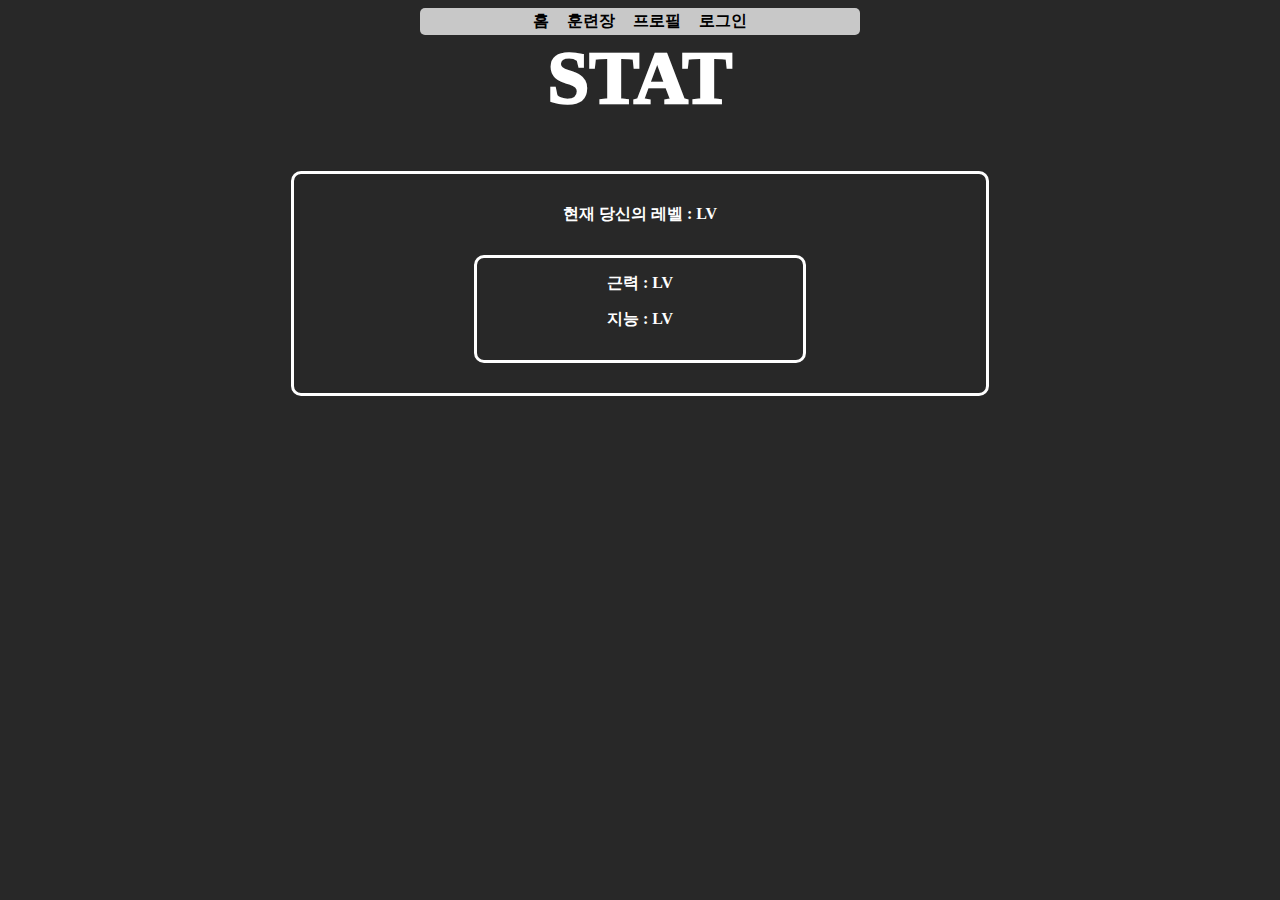
<file: templates/index.html>
<!DOCTYPE html>
<html lang="en">
<head>
	<meta charset="UTF-8">
	<meta http-equiv="X-UA-Compatible" content="IE=edge">
	<meta name="viewport" content="width=device-width, initial-scale=1.0">

	<link rel="stylesheet" href="../static/css/index.css">

	<title>스탯창</title>
</head>
<body>
	<div class="content-wrapper">
		<div class="nav-bar-wrapper">
			<ul class="nav-bar">
				<li class="nav-bar-element"><a class="normal-text-link color-black" href="/">홈</a></li>
				<li class="nav-bar-element"><a class="normal-text-link color-black" href="/training">훈련장</a></li>
				<li class="nav-bar-element"><a class="normal-text-link color-black" href="/my-profile">프로필</a></li>
				<li class="nav-bar-element"><a class="normal-text-link color-black" href="/login">로그인</a></li>
			</ul>
		</div>

		<h1 class="page-title">STAT</h1>

		<div class="simple-stat-window-wrapper">
			<p class="normal-text margin-bottom-30px">현재 당신의 레벨 : LV</p>

			<div class="simple-status-wrapper">
				<p class="normal-text margin-bottom-15px" href="/my-stat?stat=STR">근력 : LV</p>
				<p class="normal-text margin-bottom-15px" href="/my-stat?stat=INT">지능 : LV</p>
			</div>
		</div>
	</dlv>
</body>
</html>
</file>
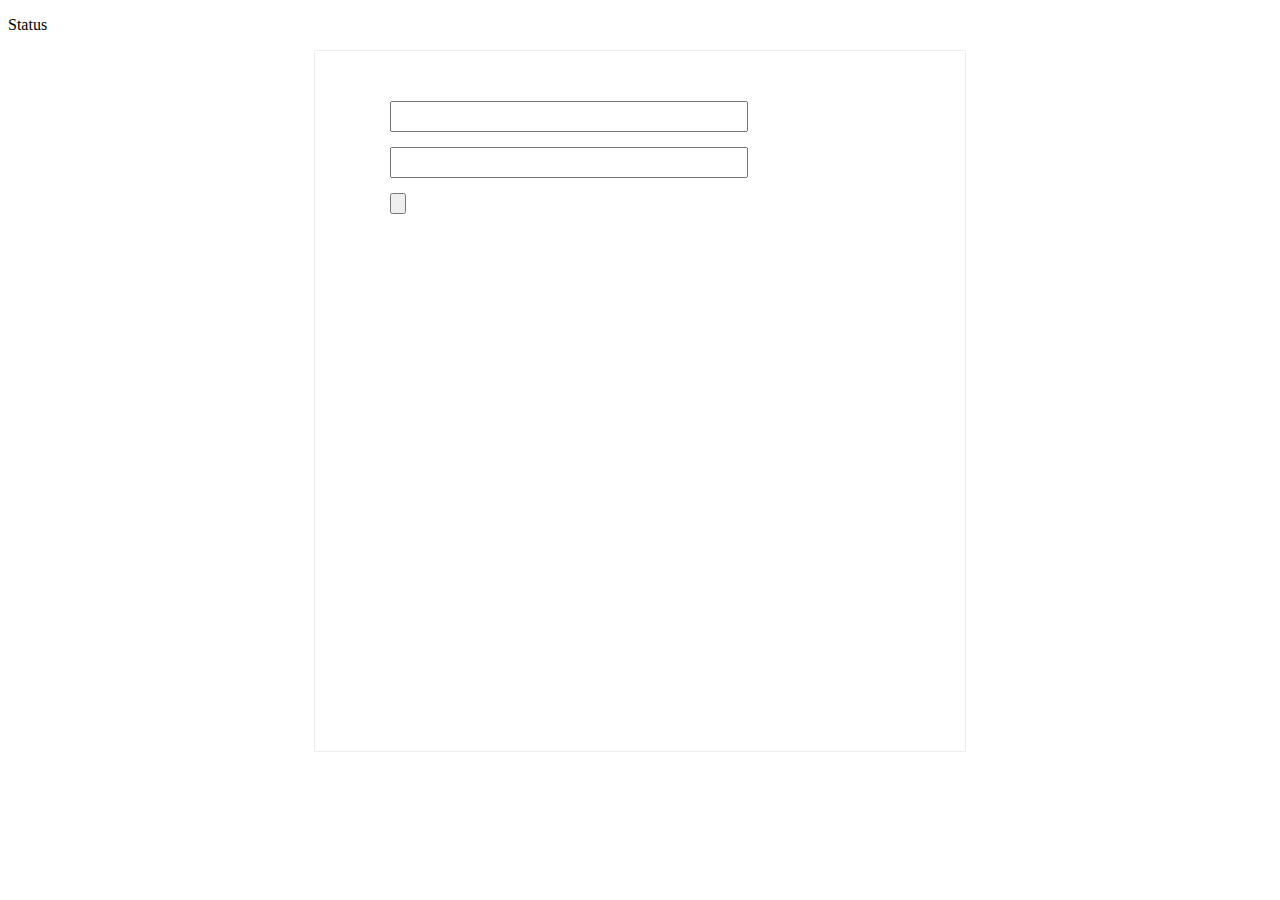
<file: 스텟창 복사본.html>
<!DOCTYPE html>
<html lang="en">
<head>
	<meta charset="UTF-8">
	<meta http-equiv="X-UA-Compatible" content="IE=edge">
	<meta name="viewport" content="width=device-width, initial-scale=1.0">

	<link rel="stylesheet" href="css/main_style_copy.css">

	<title>스탯창</title>
</head>
<body>
	<div class="content-wrapper">
		<p>Status</p>

		<div class="login-wrapper">
			<form method="post">
				<input type="text" id="id-input">
				<input type="password" id="pw-input">
				<input type="button" id="login-submit">
			</form>
		</div>
	</dlv>
</body>
</html>
</file>
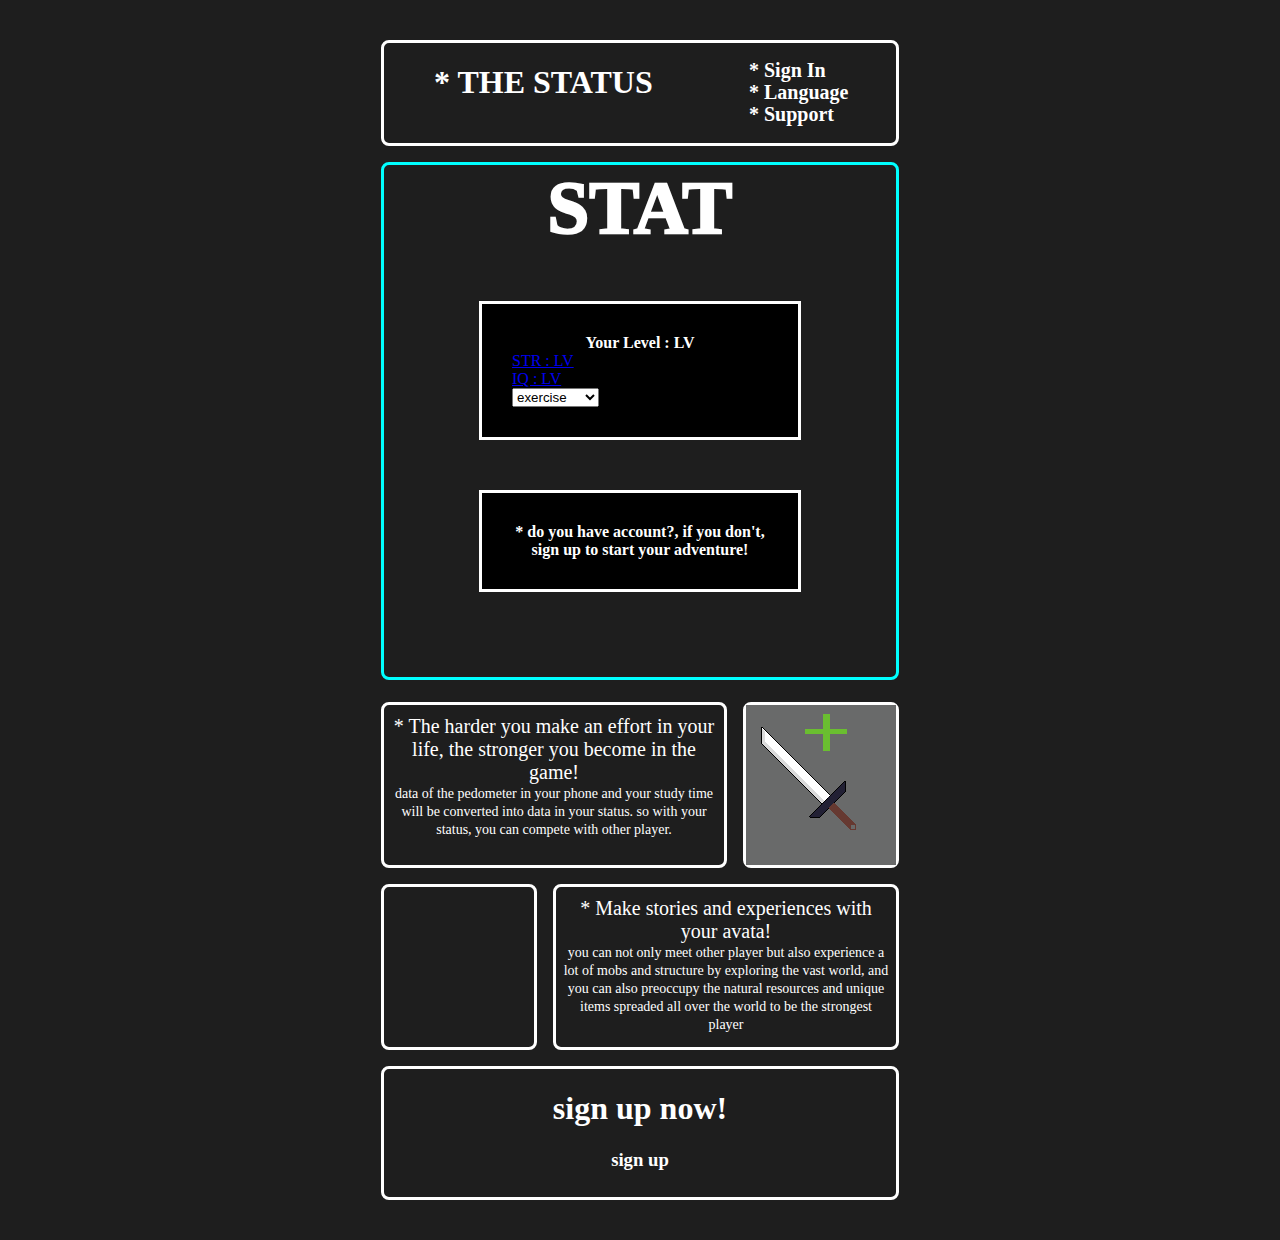
<file: 스텟창.html>
<!DOCTYPE html>
<html>
	<head>
		<meta charset="UTF-8">
		<meta name="description" content="">
		<meta name="keywords" content="스텟창, 아바타, 매타버스">	
		<meta name="author" content="Kim Jeong Yoon">	
		<link rel="stylesheet" href="css/main_style.css">
		<title>THE STATUS</title>
	</head>	
	<body>
		<header>
			<ul class="inline ul background_selection">
				<li><a href="#" class="choice font change_yellow">* Sign In</a></li>
				<li><a href="#" class="choice font change_yellow">* Language</a></li>
				<li><a href="#" class="choice font change_yellow">* Support</a></li>
			</ul>
			<div class="background2">
				<h1 class="inline"><a href="#" class="titlefont">* THE STATUS</h1></a>
			</div>
		</header>
		<main>
			<div class="content-wrapper">
				<h1 class="page-title">STAT</h1>
		
				<div class="stat-window-wrapper">
					<a class="normal-text margin-bottom-30px">Your Level : LV</a>
		
					<div class="status-wrapper">
						<a class="normal-text-link margin-bottom-15px" href="/my/str">STR : LV<br></a>
						<a class="normal-text-link" href="/my/int">IQ : LV</a>
					</div>
		
					<div class="dividing-line"></div>
		
					<div class="training-window-wrapper">
						<select name="select-training-type" id="select-training-type">
							<optgroup label="STR">
								<option value="운동">exercise</option>
							</optgroup>
			
							<optgroup label="INT">
								<option value="공부">study</option>
							</optgroup>
						</select>
		
						<!-- 훈련장으로 리다이렉트하는 버튼
						훈련장은 유저의 집중력에 방해가 되지 않게
						하얀색 글자가 서서히 배경색과 같아지게 하기
						30분마다 모든 글자의 색깔이 되돌아오며 확인 버튼이 화면의 랜덤 위치에 나타나게 하기 
						1만 시간의 법칙을 따라서 1만 시간동안 한 일을 하면 달인으로 인정하기
						-->
					</div>
				</div>
				<div class="stat-window-wrapper">
					<a class="normal-text margin-bottom-30px change_yellow">* do you have account?,
						if you don't, sign up to start your adventure!
					</a>
				</div>
			</dlv>
		</main>
		<section class="main_form">	
			<div class="main_background1 inline white">
				<a class="small2_txt">* The harder you make an effort in your life, 
					the stronger you become in the game!<br>
				</a>
				<a class="small_txt">data of the pedometer in your phone and your study
					time will be converted into data in your status. so with your
					status, you can compete with other player.
				</a>
			</div>
			<div class="main_background2 white">
				<img src="img/ATk_UP.png" alt="Image description">
			</div>
		</section>
		<section class="main_form">	
			<div class="main_background3 white">
			</div>
			<div class="main_background4 inline white">
				<a class="small2_txt">* Make stories and experiences with your avata!<br>
				</a>
				<a class="small_txt">you can not only meet other player but also 
					experience a lot of mobs and structure by exploring the vast world, and
					 you can also preoccupy the natural resources and unique items spreaded 
					 all over the world to be the strongest player
				</a>
			</div>
		</section>
		<footer>
			<div>	
				<h1 class="white center">sign up now!</h1>
			<div class="center">	
				<h3>
					<a href="#" class="non-deco white change_yellow">
						sign up
				</h3></a>
		</footer>
	</body>
	</html>
</file>
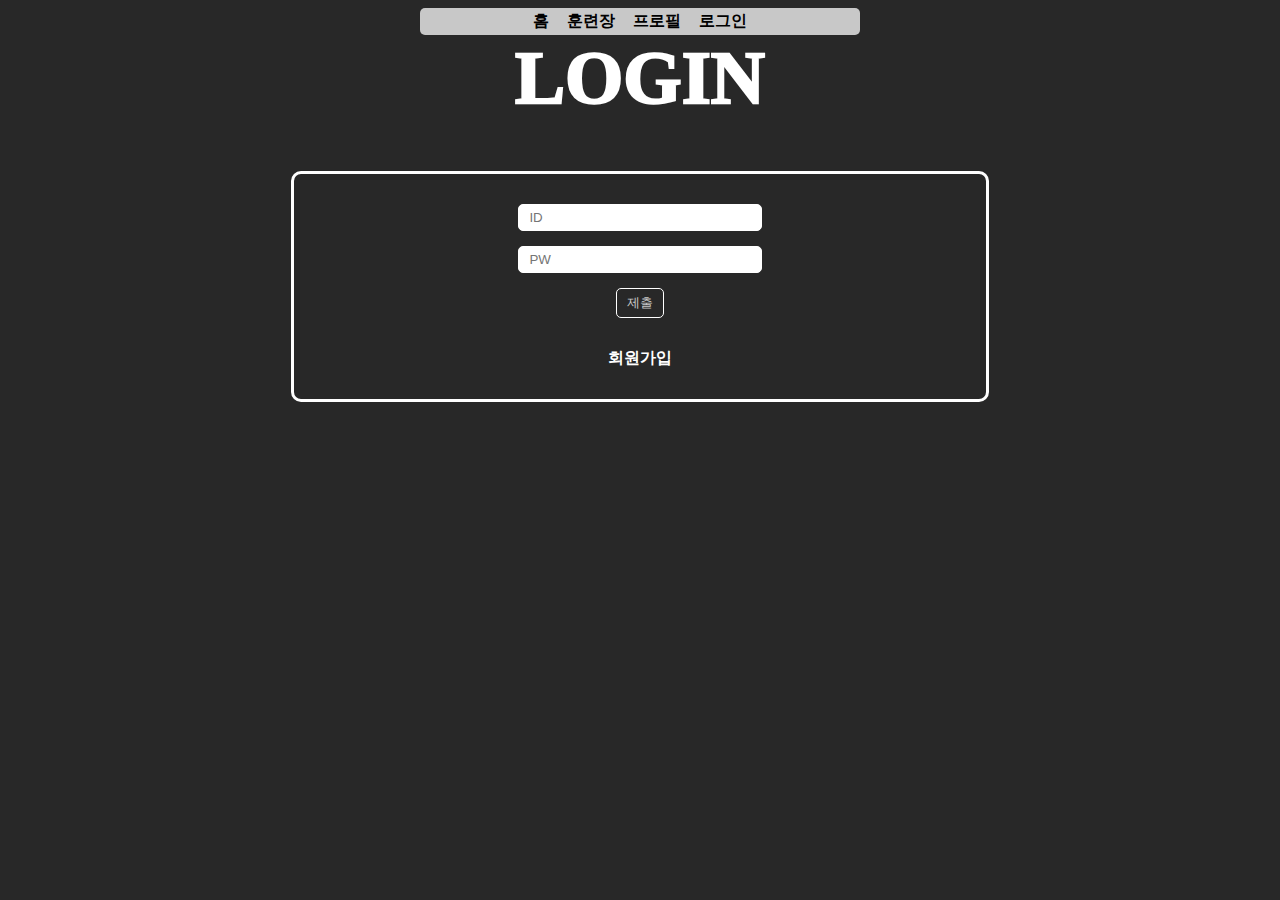
<file: templates/login.html>
<!DOCTYPE html>
<html lang="en">
<head>
    <meta charset="UTF-8">
    <meta http-equiv="X-UA-Compatible" content="IE=edge">
    <meta name="viewport" content="width=device-width, initial-scale=1.0">

	<script src="https://ajax.googleapis.com/ajax/libs/jquery/3.5.1/jquery.min.js"></script>

    <link rel="stylesheet" href="../static/css/login.css ">

    <title>로그인</title>
</head>
<body>
    <div class="content-wrapper">
		<div class="nav-bar-wrapper">
			<ul class="nav-bar">
				<li class="nav-bar-element"><a class="normal-text-link color-black" href="/">홈</a></li>
				<li class="nav-bar-element"><a class="normal-text-link color-black" href="/training">훈련장</a></li>
				<li class="nav-bar-element"><a class="normal-text-link color-black" href="/my-profile">프로필</a></li>
				<li class="nav-bar-element"><a class="normal-text-link color-black" href="/login">로그인</a></li>
			</ul>
		</div>

		<h1 class="page-title">LOGIN</h1>

		<div class="login-window-wrapper">
			<input type="text" class="normal-text-input" id="user-id" name="user-id" placeholder="ID">
			<input type="password" class="normal-text-input" id="user-pw" name="user-pw" placeholder="PW">

			<input type="button" class="normal-button" id="login-submit" value="제출">

			<p class="warning-message-text margin-top-30px" id="warning-message"></p>

			<a class="normal-text-link margin-top-30px" href="/signup">회원가입</a>
		</div>
	</dlv>

	<script type="text/javascript" src="../static/js/login.js"></script>
</body>
</html>
</file>
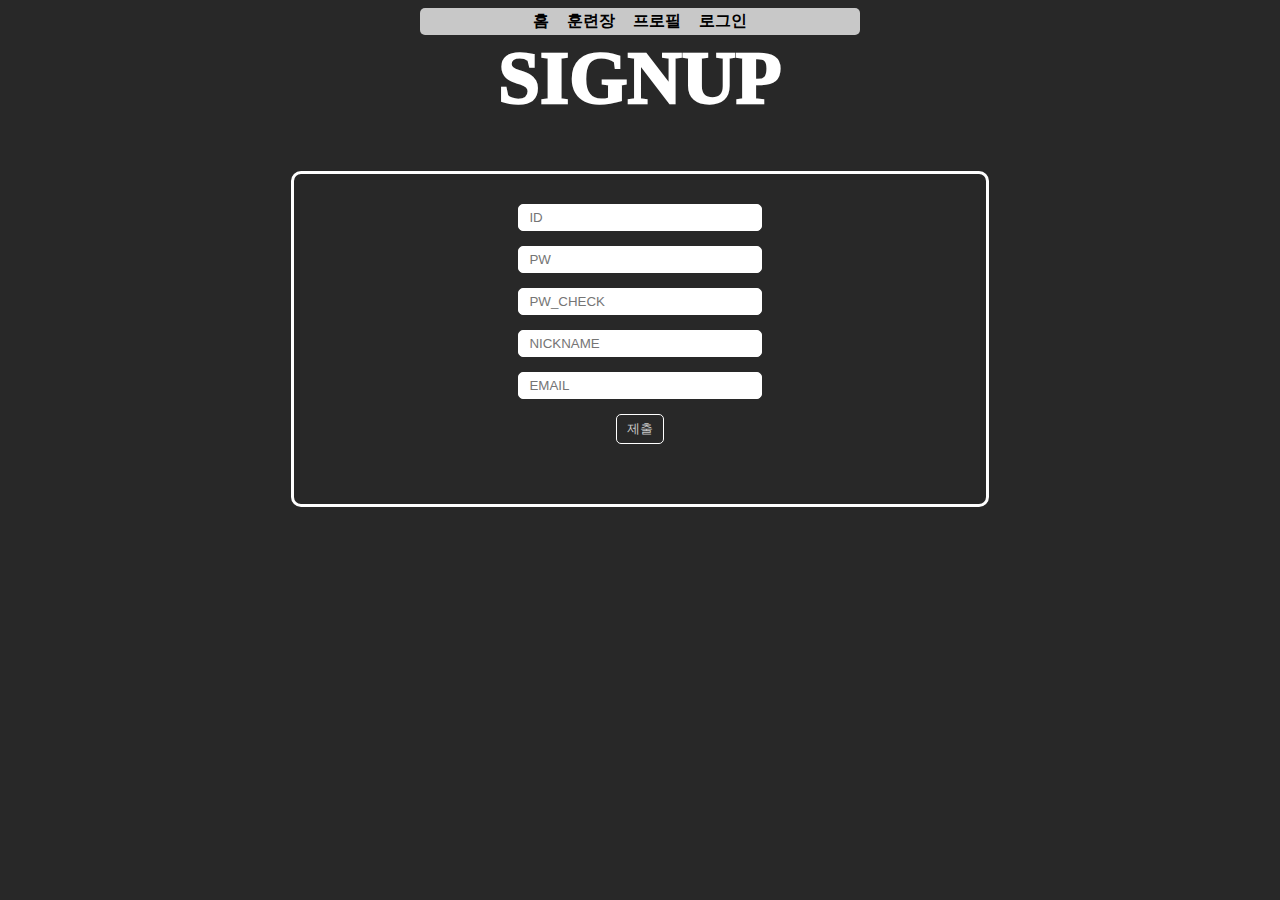
<file: templates/signup.html>
<!DOCTYPE html>
<html lang="en">
<head>
    <meta charset="UTF-8">
    <meta http-equiv="X-UA-Compatible" content="IE=edge">
    <meta name="viewport" content="width=device-width, initial-scale=1.0">

	<script src="https://ajax.googleapis.com/ajax/libs/jquery/3.5.1/jquery.min.js"></script>

    <link rel="stylesheet" href="../static/css/signup.css ">

    <title>회원가입</title>
</head>
<body>
    <div class="content-wrapper">
		<div class="nav-bar-wrapper">
			<ul class="nav-bar">
				<li class="nav-bar-element"><a class="normal-text-link color-black" href="/">홈</a></li>
				<li class="nav-bar-element"><a class="normal-text-link color-black" href="/training">훈련장</a></li>
				<li class="nav-bar-element"><a class="normal-text-link color-black" href="/my-profile">프로필</a></li>
				<li class="nav-bar-element"><a class="normal-text-link color-black" href="/login">로그인</a></li>
			</ul>
		</div>

		<h1 class="page-title">SIGNUP</h1>

		<div class="signup-window-wrapper">
			<input type="text" class="normal-text-input" id="user-id" name="user-id" placeholder="ID">
			<input type="password" class="normal-text-input" id="user-pw" name="user-pw" placeholder="PW">
			<input type="password" class="normal-text-input" id="user-pw-check" name="user-pw-check" placeholder="PW_CHECK">

			<input type="text" class="normal-text-input" id="user-nickname" name="user-nickname" placeholder="NICKNAME">

			<input type="text" class="normal-text-input" id="user-email" name="user-email" placeholder="EMAIL">

			<input type="button" class="normal-button" id="signup-submit" value="제출">

			<p class="warning-message-text margin-top-30px" id="warning-message"></p>
		</div>
	</dlv>

	<script type="text/javascript" src="../static/js/signup.js"></script>
</body>
</html>
</file>
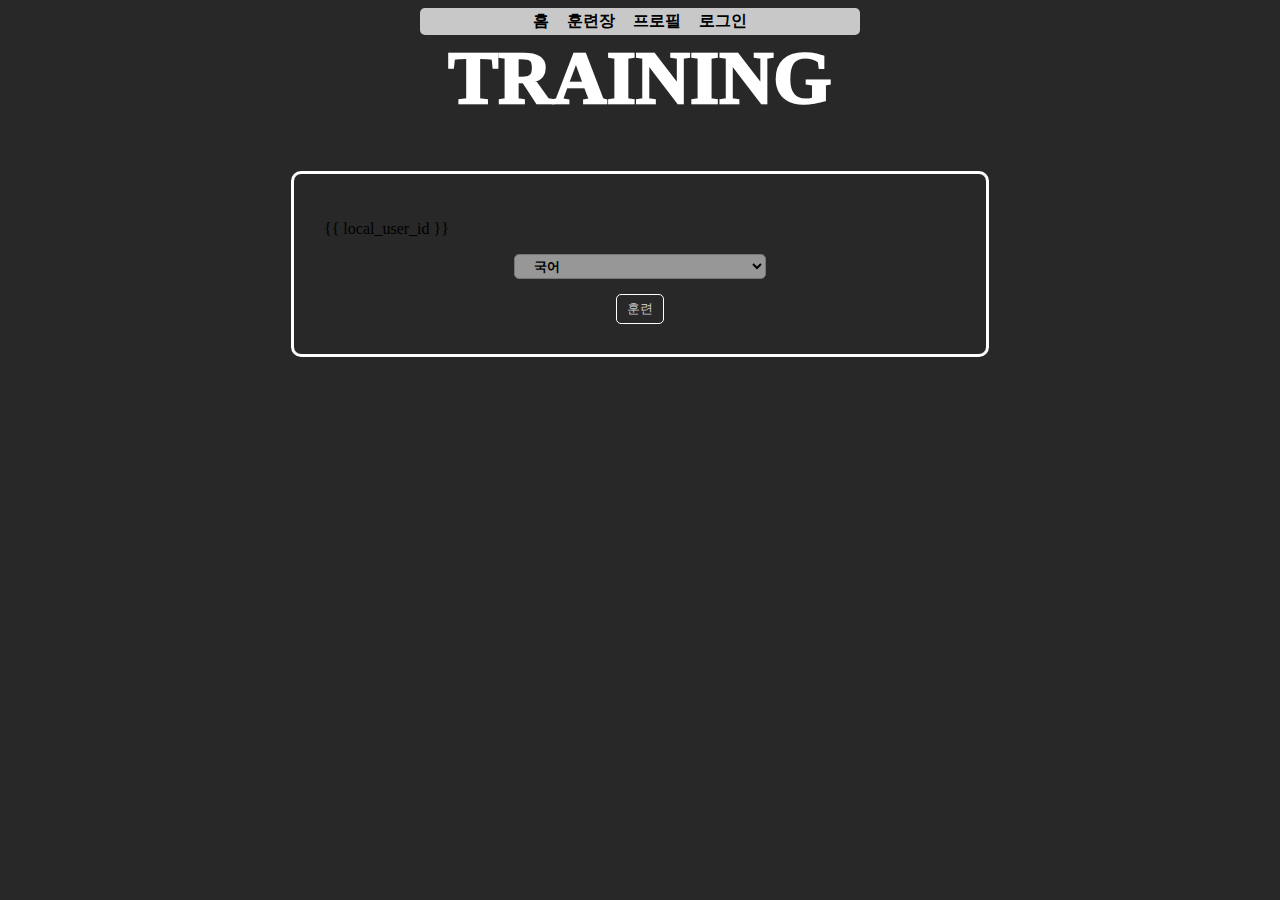
<file: templates/training.html>
<!DOCTYPE html>
<html lang="en">
<head>
	<meta charset="UTF-8">
	<meta http-equiv="X-UA-Compatible" content="IE=edge">
	<meta name="viewport" content="width=device-width, initial-scale=1.0">

	<link rel="stylesheet" href="../static/css/training.css">

	<script src="https://ajax.googleapis.com/ajax/libs/jquery/3.5.1/jquery.min.js"></script>

	<title>훈련장</title>
</head>
<body>
	<div class="content-wrapper">
		<div class="nav-bar-wrapper">
			<ul class="nav-bar">
				<li class="nav-bar-element"><a class="normal-text-link color-black" href="/">홈</a></li>
				<li class="nav-bar-element"><a class="normal-text-link color-black" href="/training">훈련장</a></li>
				<li class="nav-bar-element"><a class="normal-text-link color-black" href="/my-profile">프로필</a></li>
				<li class="nav-bar-element"><a class="normal-text-link color-black" href="/login">로그인</a></li>
			</ul>
		</div>

		<h1 class="page-title">TRAINING</h1>

		<div class="training-window-wrapper">
			<div class="user-info-box">
				<p id="user-id">{{ local_user_id }}</p>
			</div>

			<div id="select-training-type-wrapper">
				<select id="select-training-type" name="select-training-type" >
					<optgroup label="INT">
						<option value="국어">국어</option>
						<option value="수학">수학</option>
						<option value="영어">영어</option>
						<option value="과학">과학</option>
						<option value="사회">사회</option>
						<option value="역사">역사</option>
					</optgroup>
	
					<optgroup label="STR">
						<option value="유산소">유산소</option>
						<option value="무산소">무산소</option>
					</optgroup>
				</select>
	
				<input class="normal-button" id="select-training-type-button" type="submit" value="훈련">
			</div>
	
			<div id="training-verify-window-wrapper">
				<div id="training-verify-grid">
					<input id="initial-training-verify-button" type="button">
				</div>
			</div>
	
			<div id="training-result-wrapper">
				<a class="normal-text-link margin-bottom-15px" id="acquired-exp-text"></a>
	
				<input class="normal-button" id="retraining-button" type="button" value="재훈련">
			</div>
		</div>
	</dlv>

	<script type="text/javascript" src="../static/js/training.js"></script>
</body>
</html>
</file>
<file: static/css/index.css>
/* css 좀 나중에 깔끔하게 딱 잘 관리하기 */

body {
  background-color: rgb(40, 40, 40);
}

a {
  text-decoration-line: none;
}

.normal-text {
  display: block;

  margin: 0 0;

  color: white;

  text-align: center;

  font-weight: 800;
}
.normal-text-link {
  display: block;

  margin: 0 0;

  color: white;

  text-align: center;

  font-weight: 800;
}

.margin-bottom-15px {
  margin-bottom: 15px;
}
.margin-bottom-30px {
  margin-bottom: 30px;
}

.color-black {
  color: black;
}

.nav-bar-wrapper {
  width: 30%;

  padding: 3px 30px;

  border-radius: 5px;

  margin: 0 auto;

  background-color: rgb(200, 200, 200);

  text-align: center;
}
@media screen and (max-width: 700px) {
  .nav-bar-wrapper {
    width: 70%;
  }
}

.nav-bar {
  display: block;

  padding: 0 0;

  margin: 0 auto;

  list-style: none;
}
.nav-bar-element {
  display: inline-block;

  margin-left: 7px;
  margin-right: 7px;
}

.page-title {
  display: block;

  margin: 0 0;
  margin-bottom: 30px;

  color: white;

  text-align: center;

  font-size: 75px;
  font-weight: 1000;
}
@media screen and (max-width: 700px) {
  .page-title {
    font-size: 55px;
  }
}

.simple-stat-window-wrapper {
  width: 50%;

  padding: 30px 30px;

  border: 3px solid white;
  border-radius: 10px;

  margin: 0 auto;
  margin-top: 50px;
}
@media screen and (max-width: 700px) {
  .simple-stat-window-wrapper {
    width: 70%;
  }
}

.simple-status-wrapper {
  width: 50%;

  padding: 15px 5px;

  border: 3px solid white;
  border-radius: 10px;

  margin: 0 auto;
}
@media screen and (max-width: 700px) {
  .simple-status-wrapper {
    width: 90%;
  }
}
</file>
<file: css/main_style_copy.css>
.login-wrapper{
	width: 500px;
	height: 600px;

	padding: 50px 75px;

	margin: 0 auto;

	border: 1px solid #eee;
}

#id-input{
	display: block;

	width: 350px;
	height: 25px;

	margin-bottom: 15px;
}
#pw-input{
	display: block;

	width: 350px;
	height: 25px;

	margin-bottom: 15px;
}
</file>
<file: css/main_style.css>
html, body{
	margin:10px;
	padding:10px;
	background-color: rgb(30 30 30);
	display: flex;
	flex-direction: column;
	justify-content: center;
	align-items: center;
}

header{
	width:512px;
	height:100px;
	border:solid 3px white;	
	border-radius: 8px;
}
main{
	margin-top:16px;
	width:512px;
	height:512px;	
	border:solid 3px aqua;	
	border-radius: 8px;
}
footer{
	margin-top: 22px;
	width: 512px;
	height: 128px;
	border: solid 3px white;
	border-radius: 8px;
}
.main_form{
	margin-top:22px;
	width:518px;
	height:160px;	
}

li{
	width:120px;
	height:18px;
    padding:6x;
    padding-bottom:4px;
    padding-left:3px;
    transition: margin-left 0.4s;
}
li:hover{
	margin-left:15px;
}

.white{
	color:white
}
.blue{color:white;}
.font{
	font-weight: 900;
}

.main_background1{
	width:330px;
	height:150px;	
	text-align: center ;
	border:solid 3px white;
	float: left;
	padding-top: 10px;
	padding-left:5px;
	padding-right: 5px;
	border-radius: 8px;
}
.main_background2{
	width:150px;
	height:160px;	
	border:solid 3px white;
	float: right;
	border-radius: 8px;
}
.main_background3{
	width:150px;
	height:160px;	
	border:solid 3px white;
	float: left;
	border-radius: 8px;
}
.main_background4{
	width:330px;
	height:150px;	
	text-align: center ;
	border:solid 3px white;
	float: right;
	padding-top: 10px;
	padding-left:5px;
	padding-right: 5px;
	border-radius: 8px;
}

.background2{
	float: left;
	margin-left:50px;
	width:280px;
	height:70px;
}
.background_selection{
	float: right;
	padding-left:15px; 
	width:150px;
	height:65px;
	margin-right:0px;
}
.margin{
	margin-bottom:20px;
}
.inline{
	display:inline-block;
}
.ul{
	list-style:none;
}
.non-deco{
	text-decoration:none;
}
.choice{
	text-decoration:none;
	color:#fff;
	font-size:20px;
}
.titlefont{
	text-decoration:none;
	color:#fff
}
.titlefont:hover{
	color:aqua
}
.change_yellow:hover {
	color: yellow;
  }
.small_txt{
	font-size: 14px;
}
.small2_txt{
	font-size: 20px;
	margin-top: 100px;
}
.center{
	text-align: center;
}
.page-title{
	display: block;

	margin: 0 0;

	color: white;

	text-align: center;

	font-size: 75px;
	font-weight: 1000;
}

.stat-window-wrapper{
	width: 256px;

	padding: 30px 30px;

	background-color: black;

	border: 3px solid white;

	margin: 0 auto;
	margin-top: 50px;
}
.normal-text{
	display: block;

	margin: 0 0;

	color: white;

	text-align: center;

	font-weight: 800;
}
</file>
<file: static/css/login.css>
body {
  background-color: rgb(40, 40, 40);
}

a {
  text-decoration-line: none;
}

.normal-text {
  display: block;

  margin: 0 0;

  color: white;

  text-align: center;

  font-weight: 800;
}
.normal-text-link {
  display: block;

  margin: 0 0;

  color: white;

  text-align: center;

  font-weight: 800;
}
.warning-message-text {
  display: block;

  margin: 0 0;

  color: rgb(255, 55, 55);

  text-align: center;

  font-weight: 800;
}

.normal-button {
  display: block;

  padding: 5px 10px;

  border: 1px solid white;
  border-radius: 5px;

  margin: 0 auto;
  margin-top: 15px;

  color: rgb(200, 200, 200);
  background-color: rgb(40, 40, 40);
}
.normal-button:hover {
  color: rgb(150, 150, 150);

  cursor: pointer;
}

.normal-text-input {
  display: block;

  width: 35%;

  padding: 5px 10px;

  border: 1px solid white;
  border-radius: 5px;

  margin: 0 auto;
  margin-bottom: 15px;
}
@media screen and (max-width: 700px) {
  .normal-text-input {
    width: 60%;
  }
}

.margin-top-30px {
  margin-top: 30px;
}

.color-black {
  color: black;
}

.nav-bar-wrapper {
  width: 30%;

  padding: 3px 30px;

  border-radius: 5px;

  margin: 0 auto;

  background-color: rgb(200, 200, 200);

  text-align: center;
}
@media screen and (max-width: 700px) {
  .nav-bar-wrapper {
    width: 70%;
  }
}

.nav-bar {
  display: block;

  padding: 0 0;

  margin: 0 auto;

  list-style: none;
}
.nav-bar-element {
  display: inline-block;

  margin-left: 7px;
  margin-right: 7px;
}

.page-title {
  display: block;

  margin: 0 0;
  margin-bottom: 30px;

  color: white;

  text-align: center;

  font-size: 75px;
  font-weight: 1000;
}
@media screen and (max-width: 700px) {
  .page-title {
    font-size: 55px;
  }
}

.login-window-wrapper {
  width: 50%;

  padding: 30px 30px;

  border: 3px solid white;
  border-radius: 10px;

  margin: 0 auto;
  margin-top: 50px;
}
@media screen and (max-width: 700px) {
  .login-window-wrapper {
    width: 70%;
  }
}
</file>
<file: static/css/signup.css>
body {
  background-color: rgb(40, 40, 40);
}

a {
  text-decoration-line: none;
}

.normal-text {
  display: block;

  margin: 0 0;

  color: white;

  text-align: center;

  font-weight: 800;
}
.normal-text-link {
  display: block;

  margin: 0 0;

  color: white;

  text-align: center;

  font-weight: 800;
}
.warning-message-text {
  display: block;

  margin: 0 0;

  color: rgb(255, 55, 55);

  text-align: center;

  font-weight: 800;
}

.normal-button {
  display: block;

  padding: 5px 10px;

  border: 1px solid white;
  border-radius: 5px;

  margin: 0 auto;
  margin-top: 15px;

  color: rgb(200, 200, 200);
  background-color: rgb(40, 40, 40);
}
.normal-button:hover {
  color: rgb(150, 150, 150);

  cursor: pointer;
}

.normal-text-input {
  display: block;

  width: 35%;

  padding: 5px 10px;

  border: 1px solid white;
  border-radius: 5px;

  margin: 0 auto;
  margin-bottom: 15px;
}
@media screen and (max-width: 700px) {
  .normal-text-input {
    width: 60%;
  }
}

.margin-top-30px {
  margin-top: 30px;
}

.color-black {
  color: black;
}

.nav-bar-wrapper {
  width: 30%;

  padding: 3px 30px;

  border-radius: 5px;

  margin: 0 auto;

  background-color: rgb(200, 200, 200);

  text-align: center;
}
@media screen and (max-width: 700px) {
  .nav-bar-wrapper {
    width: 70%;
  }
}

.nav-bar {
  display: block;

  padding: 0 0;

  margin: 0 auto;

  list-style: none;
}
.nav-bar-element {
  display: inline-block;

  margin-left: 7px;
  margin-right: 7px;
}

.page-title {
  display: block;

  margin: 0 0;
  margin-bottom: 30px;

  color: white;

  text-align: center;

  font-size: 75px;
  font-weight: 1000;
}
@media screen and (max-width: 700px) {
  .page-title {
    font-size: 55px;
  }
}

.signup-window-wrapper {
  width: 50%;

  padding: 30px 30px;

  border: 3px solid white;
  border-radius: 10px;

  margin: 0 auto;
  margin-top: 50px;
}
@media screen and (max-width: 700px) {
  .signup-window-wrapper {
    width: 70%;
  }
}
</file>
<file: static/css/training.css>
body {
  background-color: rgb(40, 40, 40);
}

a {
  text-decoration-line: none;
}

.normal-text {
  display: block;

  margin: 0 0;

  color: white;

  text-align: center;

  font-size: auto;
  font-weight: 800;
}
.normal-text-link {
  display: block;

  margin: 0 0;

  color: white;

  text-align: center;

  font-size: auto;
  font-weight: 800;
}

.normal-button {
  display: block;

  padding: 5px 10px;

  border: 1px solid white;
  border-radius: 5px;

  margin: 0 auto;
  margin-top: 15px;

  color: rgb(200, 200, 200);
  background-color: rgb(40, 40, 40);
}
.normal-button:hover {
  color: rgb(150, 150, 150);

  cursor: pointer;
}

.margin-bottom-15px {
  margin-bottom: 15px;
}

.color-black {
  color: black;
}

.nav-bar-wrapper {
  width: 30%;

  padding: 3px 30px;

  border-radius: 5px;

  margin: 0 auto;

  background-color: rgb(200, 200, 200);

  text-align: center;
}
@media screen and (max-width: 700px) {
  .nav-bar-wrapper {
    width: 70%;
  }
}

.nav-bar {
  display: block;

  padding: 0 0;

  margin: 0 auto;

  list-style: none;
}
.nav-bar-element {
  display: inline-block;

  margin-left: 7px;
  margin-right: 7px;
}

.page-title {
  display: block;

  margin: 0 0;
  margin-bottom: 30px;

  color: white;

  text-align: center;

  font-size: 75px;
  font-weight: 1000;
}
@media screen and (max-width: 700px) {
  .page-title {
    font-size: 55px;
  }
}

.training-window-wrapper {
  width: 50%;

  padding: 30px 30px;

  border: 3px solid white;
  border-radius: 10px;

  margin: 0 auto;
  margin-top: 50px;
}
@media screen and (max-width: 700px) {
  .training-window-wrapper {
    width: 70%;
  }
}

#select-training-type {
  display: block;

  width: 40%;

  padding-top: 3px;
  padding-bottom: 3px;
  padding-left: 15px;

  border-radius: 5px;

  margin: 0 auto;

  background-color: rgb(151, 151, 151);

  font-weight: 800;
}
@media screen and (max-width: 700px) {
  #select-training-type {
    width: 60%;
  }
}

#training-verify-window-wrapper {
  display: none;
}

#training-verify-grid {
  display: grid;

  width: 550px;
  height: 550px;

  margin: 0 auto;

  grid-template-rows: repeat(11, 1fr);
  grid-template-columns: repeat(11, 1fr);
}
@media screen and (max-width: 700px) {
  #training-verify-grid {
    width: 270px;
    height: 270px;
  }
}

#initial-training-verify-button {
  width: 50px;
  height: 50px;

  border: 0;
  border-radius: 100px;

  margin: auto auto;

  background-color: rgb(200, 200, 200);

  grid-row-start: 6;
  grid-row-end: 6;
  grid-column-start: 6;
  grid-column-end: 6;
}
@media screen and (max-width: 700px) {
  #initial-training-verify-button {
    width: 40px;
    height: 40px;
  }
}

#training-result-wrapper {
  display: none;
}
</file>
